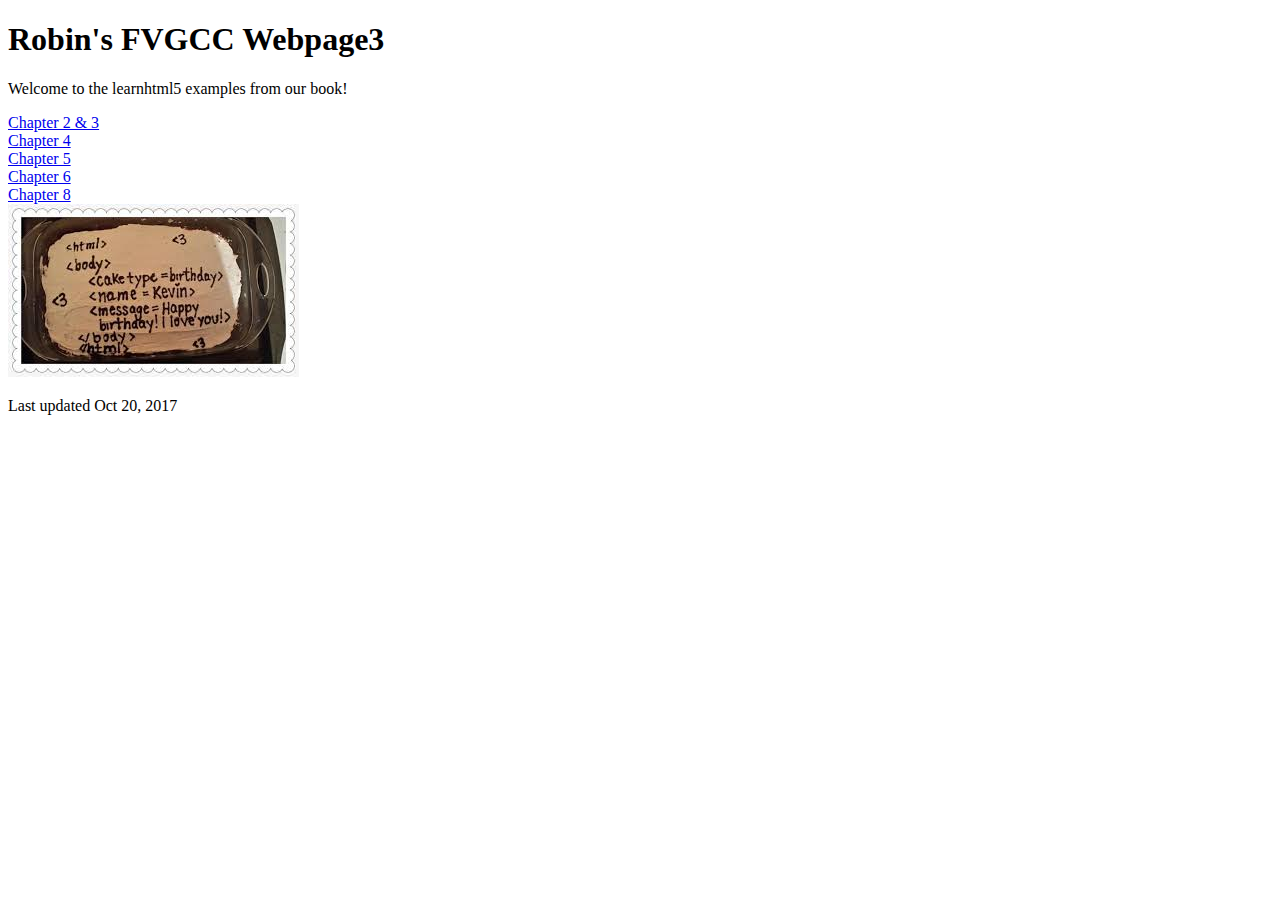
<file: index.html>
<!doctype html>
<html>

<head>
    <title>This is a really, really great page</title>
    <link rel="shortcut icon" href="../LearnHTML5/favicon.ico" type="image/x-icon">
<link rel="icon" href="../LearnHTML5/favicon.ico" type="image/x-icon">
</head>

<body>
    <header>
        <h1>Robin's FVGCC Webpage3</h1>
    </header>
    <section>
        <article>
            <p>Welcome to the learnhtml5 examples from our book!</p>
        </article>
        <nav>
            <a href="../Chapter%203/index.html">Chapter 2 & 3</a>
            <br/>
            <a href="../Chapter%204/index.html">Chapter 4</a>
            <br/>
            <a href="../Chapter%205/index.html">Chapter 5</a>
            <br/>
            <a href="../Chapter%206/index.html">Chapter 6</a>
            <br/>
            <a href="../Chapter%208/index.html">Chapter 8</a>
        </nav>
    </section>
    <section>
        <img src="images/cake.jpeg" alt="html cake"/>
    </section>
    <footer>
        <p>Last updated Oct 20, 2017</p>
    </footer>
</body>

</html>
</file>
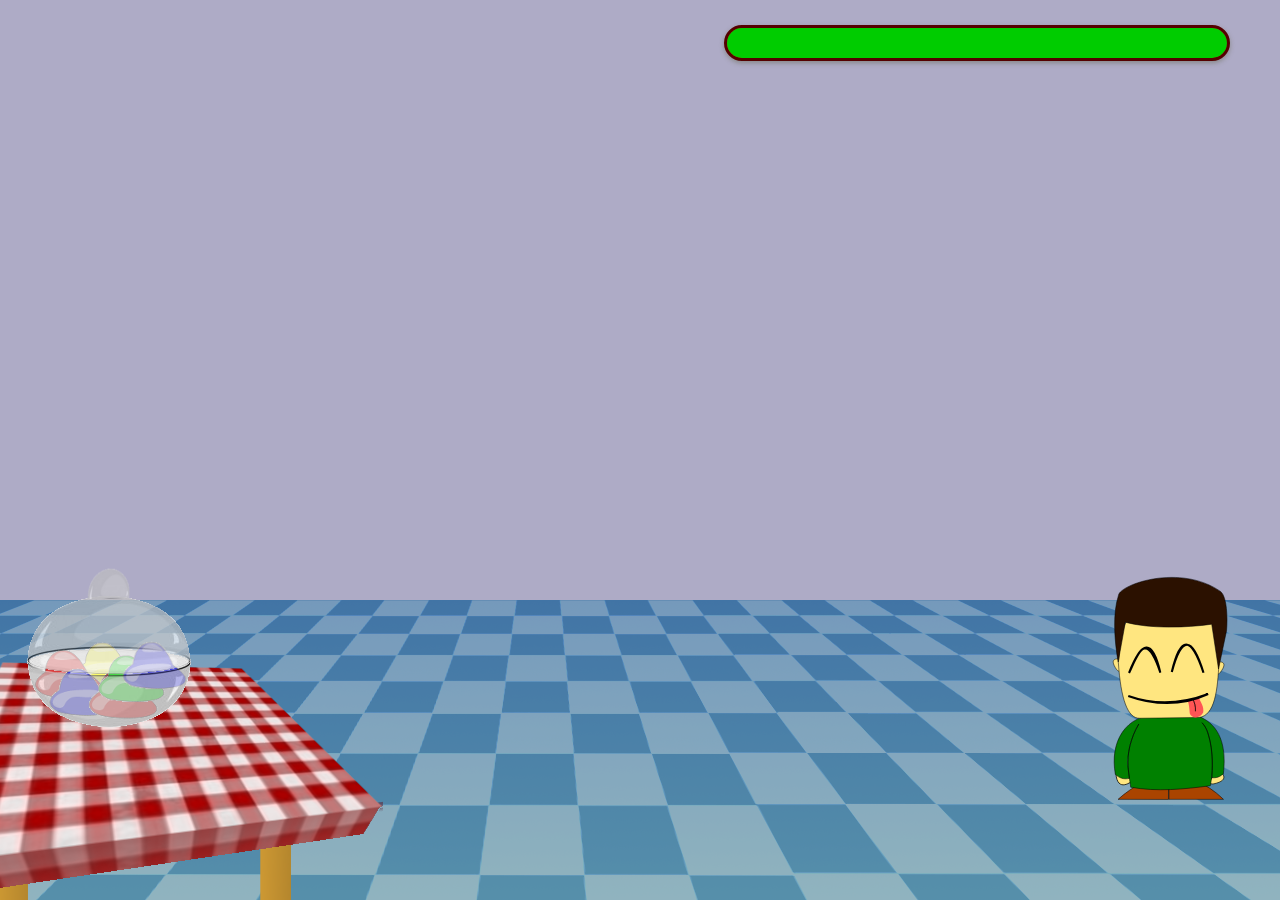
<file: Chapter 4/index.html>
<!doctype html>
<html>
<head>
<title>HMTL5 Jelly Gravity Game by Rodrigo Silveira</title>
<meta charset="utf-8" />
<meta name="description" content="A prototype for an HTML5 game I'm working on. Proof of concept for chapter 4 of the book I'm writing for Packt Publishing: Learn HTML5 by Making Fun Games." />

<link rel="stylesheet" href="css/style.css" />

</head>
<body>

<div class="health-bar"><span></span></div>
<h2 id="score"></h2>
<h1 id="message"></h1>

<div id="table"></div>
<div id="bowl"></div>
<div id="bowl-top-faux-target"></div>
<div id="bowl-top" class="dragging-icon bowl-closed" draggable="true" ondragstart="doOnDragStart(event)" ondragend="doOnDragEnd(event)"></div>
<div id="bowl-top-target" ondrop="startGame()" ondragover="doOnDragOver(event)" ondragleave="doOnDragLeave(event)"></div>

<div class="dom-recs">


<svg
   xmlns:dc="http://purl.org/dc/elements/1.1/"
   xmlns:cc="http://creativecommons.org/ns#"
   xmlns:rdf="http://www.w3.org/1999/02/22-rdf-syntax-ns#"
   xmlns:svg="http://www.w3.org/2000/svg"
   xmlns="http://www.w3.org/2000/svg"
   xmlns:sodipodi="http://sodipodi.sourceforge.net/DTD/sodipodi-0.dtd"
   xmlns:inkscape="http://www.inkscape.org/namespaces/inkscape"
   viewBox="0 0 225 436"
   class="dude-svg"
   version="1.1"
   inkscape:version="0.48.4 r9939"
   sodipodi:docname="dude.svg">
  <defs
     id="defs4">
    <inkscape:perspective
       sodipodi:type="inkscape:persp3d"
       inkscape:vp_x="265.1748 : 1000.9985 : 1"
       inkscape:vp_y="1068.89 : 56.814769 : 0"
       inkscape:vp_z="308.18855 : 191.75519 : 1"
       inkscape:persp3d-origin="99.205092 : 586.41191 : 1"
       id="perspective2991" />
  </defs>
  <sodipodi:namedview
     id="base"
     pagecolor="#ffffff"
     bordercolor="#666666"
     borderopacity="1.0"
     inkscape:pageopacity="0.0"
     inkscape:pageshadow="2"
     inkscape:zoom="0.98994949"
     inkscape:cx="92.107081"
     inkscape:cy="199.26011"
     inkscape:document-units="px"
     inkscape:current-layer="layer4"
     showgrid="false"
     inkscape:window-width="1600"
     inkscape:window-height="848"
     inkscape:window-x="-8"
     inkscape:window-y="-8"
     inkscape:window-maximized="1" />
  <metadata
     id="metadata7">
    <rdf:RDF>
      <cc:Work
         rdf:about="">
        <dc:format>image/svg+xml</dc:format>
        <dc:type
           rdf:resource="http://purl.org/dc/dcmitype/StillImage" />
        <dc:title></dc:title>
      </cc:Work>
    </rdf:RDF>
  </metadata>
  <g
     inkscape:groupmode="layer"
     id="layer3"
     inkscape:label="Feet"
     transform="translate(0,-616.36189)" />
  <g
     inkscape:label="Body"
     inkscape:groupmode="layer"
     id="layer1"
     transform="translate(0,-616.36189)" />
  <g
     inkscape:groupmode="layer"
     id="layer4"
     inkscape:label="Head"
     transform="translate(0,-616.36189)">
    <g
       id="g3903"
       transform="translate(-152.23789,490.22057)">
      <path
         sodipodi:nodetypes="cccccccc"
         inkscape:connector-curvature="0"
         id="path3018"
         d="m 164.1124,560.90388 97.67857,0.17857 0.0893,-30.17858 0.80357,0 0,30.00001 105.71428,0 c -35.14213,-34.97331 -72.1684,-41.68446 -108.25434,-62.50068 -32.23476,20.56439 -68.02063,36.86746 -96.03137,62.50068 z"
         style="fill:#aa4400;stroke:#000000;stroke-width:1px;stroke-linecap:butt;stroke-linejoin:miter;stroke-opacity:1" />
      <path
         inkscape:connector-curvature="0"
         id="path3842-1-7-4"
         d="m 194.79993,522.75949 c 0,0 -28.26127,25.83591 -34.14857,-5.60115 -5.88732,-31.43709 34.14857,5.60115 34.14857,5.60115 z"
         style="fill:#ffe680;stroke:#000000;stroke-width:1.49871111px;stroke-linecap:butt;stroke-linejoin:miter;stroke-opacity:1" />
      <path
         inkscape:connector-curvature="0"
         id="path3842-1-7"
         d="m 358.27183,504.10777 c 0,0 26.84703,16.44039 -3.56378,25.47972 -30.41082,9.03934 3.56378,-25.47972 3.56378,-25.47972 z"
         style="fill:#ffe680;stroke:#000000;stroke-width:1.26612294px;stroke-linecap:butt;stroke-linejoin:miter;stroke-opacity:1" />
      <path
         sodipodi:nodetypes="cccccccccccccc"
         inkscape:connector-curvature="0"
         id="path3015"
         d="m 245.9663,396.82466 c -69.24871,-1.84825 -98.20072,54.26122 -87.16644,115.60405 7.06162,6.70853 15.61314,10.43725 27.374,7.74729 -3.42743,-28.42939 -5.66491,-31.05652 0.73223,-63.11186 4.09958,-14.06732 8.33716,-28.13463 17.37962,-42.20195 -32.48919,57.18697 -18.18223,97.27125 -15.71428,122.49999 51.42857,9.07786 102.85715,3.99319 154.28572,-2.85714 10.34874,-50.75978 -0.33841,-107.20036 -16.07143,-122.14286 4.43932,5.63371 9.07034,10.61565 11.88723,21.7656 11.0526,35.53695 7.11038,71.6177 7.30656,84.98948 14.28471,0.44472 16.60463,-4.23832 22.093,-7.56346 4.28991,-34.531 2.20955,-80.3252 -32.59101,-103.59117 -26.94531,-17.62755 -37.45131,-10.39879 -63.21992,-12.96483 z"
         style="fill:#008000;stroke:#000000;stroke-width:1px;stroke-linecap:butt;stroke-linejoin:miter;stroke-opacity:1" />
      <path
         inkscape:connector-curvature="0"
         id="path3828"
         d="m 267.69042,348.79093 13.13199,41.6688 32.32488,-4.54569 -10.85914,-42.93148 z"
         style="fill:#d40000;stroke:#000000;stroke-width:1px;stroke-linecap:butt;stroke-linejoin:miter;stroke-opacity:1" />
      <path
         inkscape:connector-curvature="0"
         id="path3842-1"
         d="m 354.32037,294.90317 c 0,0 24.83747,-5.21848 10.51094,16.44346 -14.32654,21.66196 -10.51094,-16.44346 -10.51094,-16.44346 z"
         style="fill:#ffe680;stroke:#000000;stroke-width:1px;stroke-linecap:butt;stroke-linejoin:miter;stroke-opacity:1" />
      <path
         inkscape:connector-curvature="0"
         id="path3842"
         d="m 169.96705,289.51068 c 0,0 -24.56561,-6.37681 -11.27005,15.93277 13.29557,22.3096 11.27005,-15.93277 11.27005,-15.93277 z"
         style="fill:#ffe680;stroke:#000000;stroke-width:1px;stroke-linecap:butt;stroke-linejoin:miter;stroke-opacity:1" />
      <path
         sodipodi:nodetypes="ccccccc"
         inkscape:connector-curvature="0"
         id="path3021"
         d="m 206.08937,403.71281 c -23.74839,0.82142 -36.72017,-38.2306 -41.42857,-107.85714 5.13843,-37.8253 1.8673,-83.00897 35.71428,-95.71429 l 117.14287,0 c 38.387,7.08919 41.09302,49.85936 42.14285,94.28572 -2.57075,54.46788 -7.87332,104.01851 -38.57143,107.85714 z"
         style="fill:#ffe680;stroke:#000000;stroke-width:1px;stroke-linecap:butt;stroke-linejoin:miter;stroke-opacity:1" />
      <path
         inkscape:connector-curvature="0"
         id="path3037"
         d="m 206.58328,307.18748 c -10.24357,-6.7784 -18.62467,-12.42038 -18.62467,-12.53772 0,-0.11735 6.80456,-6.15806 15.12125,-13.42381 11.85766,-10.35926 15.24517,-13.07138 15.69543,-12.5661 1.10891,1.24441 21.68461,22.9072 25.12268,26.45 l 3.47641,3.58229 -11.08321,10.40986 -11.08321,10.40985 -18.62468,-12.32437 z"
         style="fill:none;stroke:none" />
      <path
         inkscape:connector-curvature="0"
         id="path3039"
         d="m 281.41956,311.10019 -18.53806,-12.92003 16.56673,-16.57244 16.56673,-16.57243 1.27767,1.17308 c 0.70273,0.64519 8.60284,7.67297 17.55582,15.61728 l 16.27813,14.44421 -15.58448,13.87518 -15.58448,13.87518 -18.53806,-12.92003 z"
         style="fill:none;stroke:none" />
      <path
         inkscape:connector-curvature="0"
         id="path3043"
         d="m 224.3908,318.87091 c -0.39286,-0.26253 -7.74554,-5.1452 -16.33929,-10.85039 -8.59375,-5.70519 -16.59646,-11.05104 -17.78381,-11.87968 l -2.15881,-1.50662 1.44453,-1.31369 c 1.77848,-1.6174 13.47319,-11.9285 17.24725,-15.20672 6.67272,-5.79604 11.39715,-9.56649 11.8007,-9.41781 0.0747,0.0275 6.5441,6.79427 14.37642,15.03722 l 14.2406,14.98718 -1.06077,0.99496 c -0.58343,0.54723 -5.50838,5.17354 -10.94435,10.28068 -5.43597,5.10715 -9.93412,9.30067 -9.99588,9.31895 -0.0618,0.0183 -0.43373,-0.18156 -0.82659,-0.44408 z"
         style="fill:none;stroke:none" />
      <path
         sodipodi:nodetypes="ccccc"
         inkscape:connector-curvature="0"
         id="path3830"
         d="m 298.50007,367.7313 c 2.33746,7.26628 3.51235,10.57374 4.54569,26.64277 2.35196,8.59014 18.19523,12.41303 26.01143,-1.64149 2.28916,-11.40065 -4.91322,-19.73976 -8.33376,-28.78936 z"
         style="fill:#ff5555;stroke:none" />
      <path
         sodipodi:nodetypes="ccc"
         inkscape:connector-curvature="0"
         id="path3832"
         d="m 308.2431,365.33218 c 3.98754,7.60787 6.83591,15.59545 5.80837,24.87501 0.42569,-9.92677 -1.86267,-17.97458 -5.80837,-24.87501 z"
         style="fill:none;stroke:#000000;stroke-width:1px;stroke-linecap:butt;stroke-linejoin:miter;stroke-opacity:1" />
      <path
         sodipodi:nodetypes="ccc"
         inkscape:connector-curvature="0"
         id="path3824"
         d="m 183.84776,360.40769 c 51.67476,18.32962 103.13653,15.6916 154.80588,-3.78807 -49.6261,22.63918 -101.13778,22.98829 -154.80588,3.78807 z"
         style="fill:none;stroke:#000000;stroke-width:4.0999999;stroke-linecap:butt;stroke-linejoin:miter;stroke-miterlimit:4;stroke-opacity:1;stroke-dasharray:none" />
      <path
         sodipodi:nodetypes="ccc"
         inkscape:connector-curvature="0"
         id="path3834"
         d="m 185.35714,316.00504 c 16.80783,-35.0685 32.00022,-86.5399 60.71429,-0.71429 -15.78677,-67.52096 -36.35878,-62.2 -60.71429,0.71429 z"
         style="fill:none;stroke:#000000;stroke-width:4;stroke-linecap:butt;stroke-linejoin:miter;stroke-miterlimit:4;stroke-opacity:1;stroke-dasharray:none" />
      <path
         sodipodi:nodetypes="ccc"
         inkscape:connector-curvature="0"
         id="path3836"
         d="m 268.21429,314.07647 c 19.05059,-70.80387 39.52084,-70.62458 61.42857,1.42857 -24.29363,-72.53033 -44.75398,-72.70764 -61.42857,-1.42857 z"
         style="fill:none;stroke:#000000;stroke-width:4.0999999;stroke-linecap:butt;stroke-linejoin:miter;stroke-miterlimit:4;stroke-opacity:1;stroke-dasharray:none" />
      <path
         sodipodi:nodetypes="cccccccc"
         inkscape:connector-curvature="0"
         id="path3840"
         d="m 164.28571,294.86218 c -6.586,-37.5 -11.60075,-92.14286 0.71429,-129.64286 3.04181,-20.65429 119.38626,-62.20453 198.21429,-6.78571 11.99399,10.34829 13.25183,50.79642 11.07142,75.71429 L 358.75,308.25504 345.60225,221.48201 c -49.82433,7.26224 -121.35481,8.8787 -167.38797,-3.76269 z"
         style="fill:#2b1100;stroke:#000000;stroke-width:1px;stroke-linecap:butt;stroke-linejoin:miter;stroke-opacity:1" />
    </g>
  </g>
</svg>



<svg
   xmlns:dc="http://purl.org/dc/elements/1.1/"
   xmlns:cc="http://creativecommons.org/ns#"
   xmlns:rdf="http://www.w3.org/1999/02/22-rdf-syntax-ns#"
   xmlns:svg="http://www.w3.org/2000/svg"
   xmlns="http://www.w3.org/2000/svg"
   xmlns:xlink="http://www.w3.org/1999/xlink"
   xmlns:sodipodi="http://sodipodi.sourceforge.net/DTD/sodipodi-0.dtd"
   xmlns:inkscape="http://www.inkscape.org/namespaces/inkscape"
   class="jelly-model"
   viewBox="0 0 600 215"
   version="1.1"
   inkscape:version="0.48.4 r9939"
   sodipodi:docname="jelly-red.svg"
   style="enable-background:new">
  <g
     inkscape:groupmode="layer"
     class="splash"
     id="splash"
     inkscape:label="Splash"
     style="opacity:0.75"
     transform="translate(0,-801.36215)">
    <g
       id="g4115"
       transform="translate(-44.999998,252.42857)">
      <g
         id="g4104">
        <path
           style="fill-opacity:1;stroke:#000000;stroke-width:2.4913609;stroke-linecap:butt;stroke-linejoin:miter;stroke-miterlimit:4;stroke-opacity:1;stroke-dasharray:none"
           d="m 414.23127,753.93068 c 0,0 51.92055,32.24468 -5.50957,40.32846 -57.43014,8.08378 -32.48747,-55.08846 -32.48747,-55.08846 0,0 -40.73707,-0.99958 -32.59425,-12.36567 8.14283,-11.36608 -75.32196,16.08656 -91.66402,8.85501 -16.34208,-7.23156 -14.1295,-12.03571 -31.00823,-3.24462 -16.87874,8.7911 -41.53813,22.21895 -41.53813,22.21895 0,0 -6.40313,17.61743 -27.38807,11.18106 -20.98495,-6.43637 26.02373,-12.30445 26.02373,-12.30445 l 49.41262,-25.5737 c 0,0 -54.73874,-6.31961 -19.94536,-27.26537 34.79339,-20.94577 11.75718,-43.72858 -8.61781,-41.83203 -20.375,1.89656 -47.35399,6.98928 -47.35399,6.98928 0,0 -53.50565,22.20353 -39.60337,-3.89662 13.90226,-26.10013 48.88332,-44.48192 74.16584,-37.71955 25.28252,6.76237 3.97863,25.16177 3.97863,25.16177 0,0 50.35296,-2.90879 68.16443,8.7404 8.011,5.23942 26.64588,1.52835 26.64588,1.52835 0,0 35.25293,-12.12415 74.96447,-20.46525 26.59487,-5.58604 25.54755,-3.12623 44.60843,-3.62791 5.80898,-0.15289 25.00248,-4.06977 27.44964,-5.66895 2.44717,-1.59918 7.68493,-11.78328 7.68493,-11.78328 0,0 -36.17998,-8.50693 4.9791,-18.38838 41.15908,-9.88146 46.31808,-3.62571 33.29778,5.33059 -13.02031,8.9563 -32.42318,12.45644 -32.42318,12.45644 l -9.80555,12.00488 c 0,0 52.48292,-6.98267 69.17028,-0.87231 16.68738,6.11036 10.69333,17.63945 5.59445,23.88199 -5.09888,6.24253 -29.27222,20.47217 -20.44247,24.32914 8.82974,3.85698 43.94418,22.32905 31.52065,27.76099 -12.42354,5.43193 -57.95368,21.34999 -66.6258,13.80784 -8.67212,-7.54214 -60.4167,20.68041 -56.14766,25.45144 3.94945,4.41386 15.49407,10.06996 15.49407,10.06996 z"
           id="path3883"
           inkscape:connector-curvature="0"
           sodipodi:nodetypes="cscssscsccsscsscscssscssccssssssc" />
        <path
           style="fill-opacity:1;stroke:#000000;stroke-width:2.4913609;stroke-linecap:butt;stroke-linejoin:miter;stroke-miterlimit:4;stroke-opacity:1;stroke-dasharray:none"
           d="m 571.52954,704.82609 c 0,0 56.13312,13.69215 69.92468,-8.08183 13.79157,-21.77398 -55.83473,-15.45433 -70.47084,-5.21824 -14.63611,10.23609 0.54616,13.30007 0.54616,13.30007 z"
           id="path3885"
           inkscape:connector-curvature="0" />
        <path
           style="fill-opacity:1;stroke:#000000;stroke-width:2.4913609;stroke-linecap:butt;stroke-linejoin:miter;stroke-miterlimit:4;stroke-opacity:1;stroke-dasharray:none"
           d="m 451.84694,739.60282 c 0,0 -44.39071,12.44104 1.86358,13.78248 46.25428,1.34144 60.40433,-9.69644 62.56998,-15.14158 2.16566,-5.44515 -12.81206,-11.55331 -21.95706,-8.03995 -9.145,3.51335 -42.4765,9.39905 -42.4765,9.39905 z"
           id="path3887"
           inkscape:connector-curvature="0" />
        <path
           style="fill-opacity:1;stroke:#000000;stroke-width:2.4913609;stroke-linecap:butt;stroke-linejoin:miter;stroke-miterlimit:4;stroke-opacity:1;stroke-dasharray:none"
           d="m 163.55092,707.02457 c 0,0 -95.548827,-15.02478 -110.751646,4.98482 -15.202836,20.0096 68.245096,-1.8349 68.245096,-1.8349 z"
           id="path3889"
           inkscape:connector-curvature="0" />
        <path
           style="fill-opacity:1;stroke:#000000;stroke-width:2.4913609;stroke-linecap:butt;stroke-linejoin:miter;stroke-miterlimit:4;stroke-opacity:1;stroke-dasharray:none"
           d="m 644.25251,623.1546 c 0,0 46.95392,-56.25069 -63.16097,-33.05227 -110.11487,23.1984 -27.75815,41.88603 -3.3147,45.54319 24.44347,3.65715 66.47567,-12.49092 66.47567,-12.49092 z"
           id="path3891"
           inkscape:connector-curvature="0"
           sodipodi:nodetypes="cssc" />
        <path
           sodipodi:type="arc"
           style="fill:#ffffff;fill-opacity:1;stroke:none"
           id="path3908"
           sodipodi:cx="261.12442"
           sodipodi:cy="738.70984"
           sodipodi:rx="25.75889"
           sodipodi:ry="10.606602"
           d="m 286.88331,738.70984 c 0,5.85786 -11.53265,10.6066 -25.75889,10.6066 -14.22624,0 -25.75889,-4.74874 -25.75889,-10.6066 0,-5.85787 11.53265,-10.6066 25.75889,-10.6066 14.20308,0 25.72611,4.73386 25.75882,10.58217 l -25.75882,0.0244 z"
           sodipodi:start="0"
           sodipodi:end="6.280882"
           transform="matrix(-0.56657843,-0.2074623,0.85907565,-0.33004255,-115.12969,1027.267)" />
        <path
           style="fill:#ffffff;fill-opacity:1;stroke:none"
           d="m 619.66808,605.44346 c -1.77467,-5.33538 1.34028,-12.97831 -61.8571,0.95118 -48.29906,10.64572 -1.98243,-10.73709 42.25571,-17.51909 5.58641,-1.1545 30.65789,-3.60659 40.30452,4.02875 8.1696,6.46629 -19.31857,17.1488 -20.70313,12.53916 z"
           id="path3910"
           inkscape:connector-curvature="0"
           sodipodi:nodetypes="cscsc" />
        <path
           style="fill:#ffffff;fill-opacity:1;stroke:none"
           d="m 449.19078,669.34729 c -0.0446,-5.36035 39.12459,-14.9672 16.03503,-34.91755 -11.70926,-10.11729 37.13642,-6.28056 40.43863,-0.78868 9.99114,6.15791 2.5437,24.09279 -21.31604,33.70117 -24.42711,9.83686 -42.23097,7.64741 -35.15762,2.00506 z"
           id="path3910-2"
           inkscape:connector-curvature="0"
           sodipodi:nodetypes="cscsc" />
        <path
           style="opacity:0.75;fill:#ffffff;fill-opacity:1;stroke:none"
           d="m 135.04808,653.6363 c 5.4578,1.22794 23.54586,-18.03327 39.00734,-0.92804 7.84088,8.67448 14.26527,-18.89655 9.36279,-21.93537 -4.16618,-6.84596 -24.03479,-6.80057 -38.88437,4.0889 -15.2027,11.1484 -16.7376,21.37543 -9.48576,18.77451 z"
           id="path3910-2-3"
           inkscape:connector-curvature="0"
           sodipodi:nodetypes="cscsc"
           inkscape:transform-center-x="36.800634"
           inkscape:transform-center-y="-11.347447" />
      </g>
    </g>
  </g>
  <g
     inkscape:label="Main"
     inkscape:groupmode="layer"
     id="layer1"
     class="jelly-block"
     transform="translate(0,-801.36215)">
      <path
         style="fill-opacity:1;stroke:#000000;stroke-width:3.4000001;stroke-linecap:butt;stroke-linejoin:miter;stroke-miterlimit:4;stroke-opacity:1;stroke-dasharray:none"
         d="m 216.06558,915.67606 c 0,0 -104.99675,60.49135 -9.34422,111.44364 50.83933,27.0811 463.51468,48.535 225.03265,-103.71677 C 426.85808,920.27727 382.00055,812.82645 319.59614,808.05229 217.98453,800.27866 216.06558,915.67606 216.06558,915.67606 z"
         id="jelly-normal"
         inkscape:connector-curvature="0"
         sodipodi:nodetypes="csssc"
         inkscape:label="#path2985" />
  </g>
  <g
     inkscape:groupmode="layer"
     id="layer5"
     class="jelly-block"
     inkscape:label="Shine"
     style="opacity:0.45500004;"
     transform="translate(0,-801.36215)">
    <path
       sodipodi:nodetypes="cssssc"
       inkscape:connector-curvature="0"
       id="path3843"
       d="m 180.14263,980.22628 c 0,0 -4.43001,-52.82158 110.53136,-62.76291 98.55261,-8.5223 168.63583,-2.02426 104.2534,29.07789 -47.07175,22.73962 -112.91363,-25.80045 -149.92275,38.28661 -3.09598,5.36125 -7.36354,28.99893 -40.27938,21.07313 -25.84858,-6.22413 -24.58263,-25.67472 -24.58263,-25.67472 z"
       style="fill:#ffffff;stroke:none" />
    <path
       style="fill:#ffffff;fill-opacity:1;stroke:none"
       d="m 373.55932,848.82681 c 0,0 -57.52375,-61.56507 -104.19891,-19.1928 -46.67515,42.37227 104.19891,19.1928 104.19891,19.1928 z"
       id="path3847"
       inkscape:connector-curvature="0" />
  </g>
</svg>


</div>

<script src="js/game.js"></script>

</body>
</html>
</file>
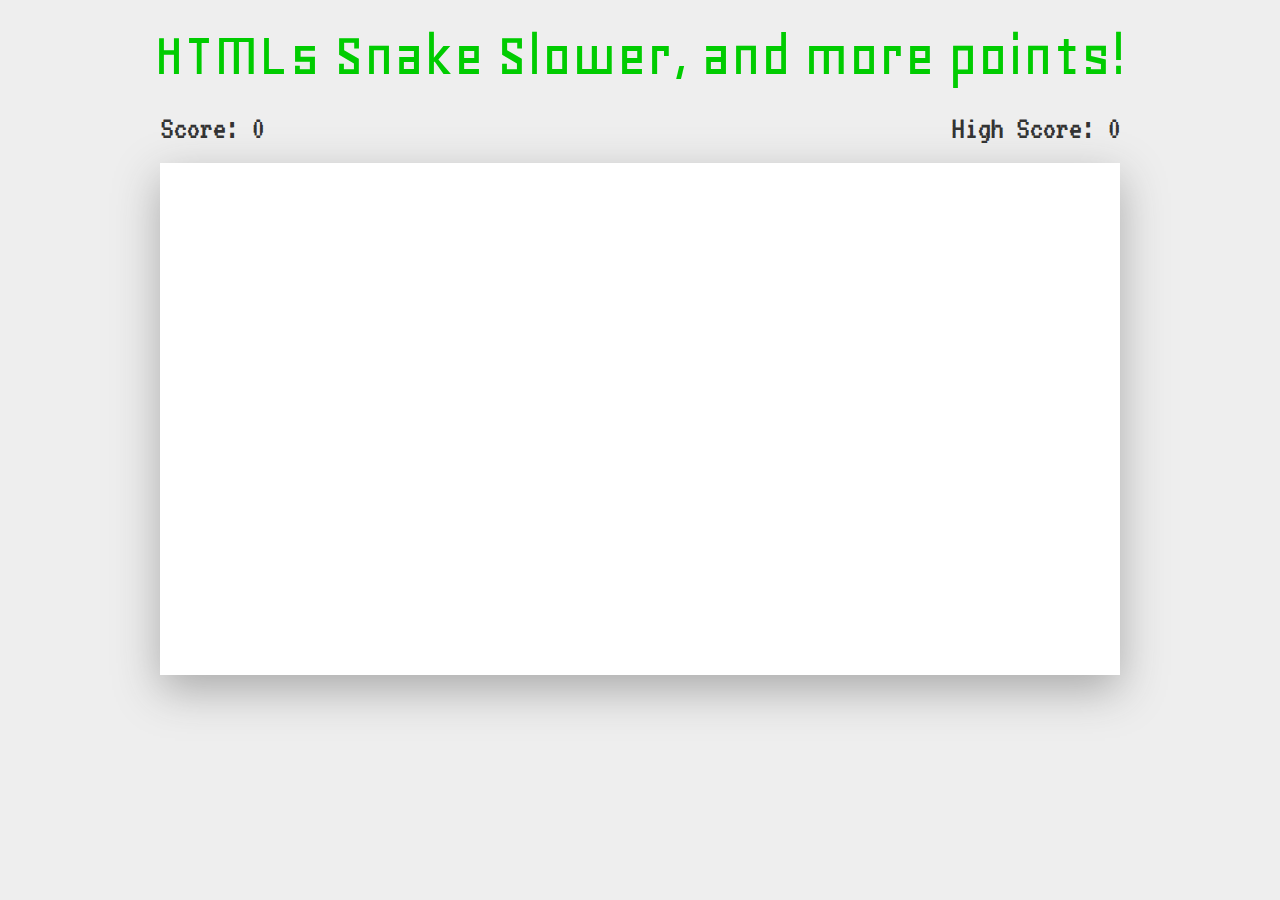
<file: Chapter 5/index.html>
<!doctype html>
<html lang="eng" manifest="manifest.appcache">
<head>
  <meta charset="utf-8" />
  <title>HTML5 Snake</title>
  <link rel="stylesheet" href="css/style.css" />
</head>

<body>

<h1>HTML5 Snake Slower, and more points!</h1>

<section id="scores">
   <h3>Score: <span>0</span></h3>
   <h3>High Score: <span>0</span></h3>
</section>

<section id="gameMenu" class="hide">
   <h3>Ready!</h3>
   <button>Play</button>
</section>

<script src="js/renderer.class.js"></script>
<script src="js/snake.class.js"></script>
<script>

var canvas = document.createElement("canvas");
var worldWidth = 60;
var worldHeight = 32;
canvas.width = 16 * worldWidth;
canvas.height = 16 * worldHeight;
document.body.appendChild(canvas);

var renderer = new Renderer(canvas);
var renderTime = {
   last: 0, 
   now: 0, 
   //fps: 1000 / 30
   //this makes it faster
   fps: 6000 / 30
};

var snake = new Snake(0, 0, canvas.width, canvas.height, 1000);
var skin = new Image();
snake.setSkin("img/block-green.png");
var head;
var fruit = {
   position: new Int8Array(2),
   reset: function() {
      this.position[0] = -1;
      this.position[1] = -1;
   },
   isAt: function(x, y) {
      return this.position[0] == x && this.position[1] == y;
   },
   img: null
};

fruit.reset();
fruit.img = new Image();
fruit.img.onload = function() {
   fruit.img.width = this.width;
   fruit.img.height = this.height;
};
fruit.img.src = "img/fruit-01.png";

var score = {
   el: document.querySelector("#scores h3:first-child span"),
   val: 0,
   up: function() {
      this.val = parseInt(this.val + 1 * 10);
      this.el.innerText = this.val;
   },
   reset: function() {
      this.val = 0;
      this.el.innerText = this.val;
   }
};

var cellGen = new Worker("js/next-empty.worker.js");

function setFruit(event) {
   var data = event.data;

   fruit.position[0] = data.x;
   fruit.position[1] = data.y;
}

var gameMenu = {
   el: document.querySelector("#gameMenu"),
   messageEl: document.querySelector("#gameMenu h3"),
   buttonEl: document.querySelector("#gameMenu button"),
   setText: function(menuText, buttonText) {
      this.messageEl.innerText = menuText;
      this.buttonEl.innerText = buttonText;
   },
   show: function() {
      this.el.classList.remove("hide");
      this.el.classList.add("show");
   },
   hide: function() {
      this.el.classList.remove("show");
      this.el.classList.add("hide");
   },
   play: function() {
      renderer.clear();
      score.reset();
      fruit.reset();

      cellGen.removeEventListener("message", setFruit);
      cellGen.addEventListener("message", gameMenu.start);
      cellGen.postMessage({
         points: snake.getBody(),
         width: worldWidth,
         height: worldHeight
      });
   },
   start: function(event) {
      var data = event.data;

      cellGen.removeEventListener("message", gameMenu.start);
      cellGen.addEventListener("message", setFruit);

      snake.reset(data.x, data.y);
      document.body.addEventListener("keydown", snake.doOnKeyDown);
      gameLoop();
   }
};

function gameLoop() {
   if (snake.isAlive()) {

      renderTime.now = Date.now();

      if (renderTime.now - renderTime.last >= renderTime.fps) {
         if (fruit.position[0] < 0) {
            cellGen.postMessage({
               points: snake.getBody(),
               width: worldWidth,
               height: worldHeight
            });
         } else {

            snake.move();
            head = snake.getHead();

            //if (snake.isAt(head.x, head.y, false) || head.x < 0 || head.y < 0 || head.x >= worldWidth || head.y >= worldHeight) {
               //snake.setDead(true);
            //}

            if (fruit.isAt(head.x, head.y)) {
               fruit.reset();
               snake.grow();
               score.up();
               snake.grow();
               score.up();
               snake.grow();
               score.up();
            }

            renderTime.last = renderTime.now;
         }
      }

      renderer.clear();
      renderer.draw(fruit.position, fruit.img);
      renderer.draw(snake.getBody(), snake.getSkin());
      requestAnimationFrame(gameLoop);
   } else {
      gameMenu.setText("Game Over", "Play Again");
      gameMenu.show();
      document.body.removeEventListener("keydown", snake.doOnKeyDown);
   }
}

(function main() {
   gameMenu.buttonEl.addEventListener("click", function() {
      gameMenu.hide();
      gameMenu.play();
   });

   setTimeout(function(){
      gameMenu.show();
   }, 1000);
})();
</script>

</body>
</html>
</file>
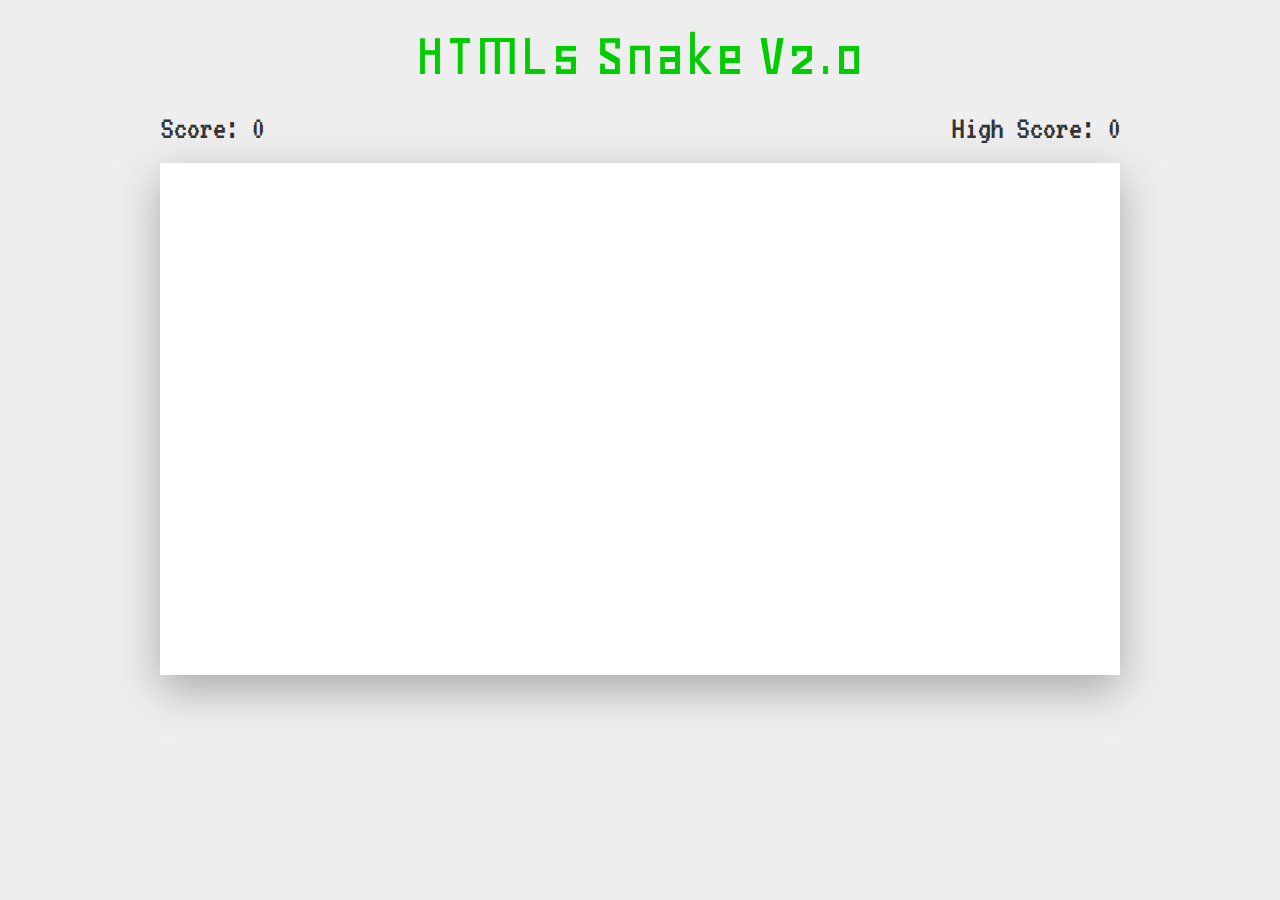
<file: Chapter 6/index.html>
<!doctype html>
<html lang="eng" manifest="manifest.appcache">
<head>
   <meta charset="utf-8" />
   <title>HTML5 Snake</title>
   <link rel="stylesheet" href="css/style.css" />
</head>

<body>

<h1>HTML5 Snake V2.0</h1>

<section id="scores">
   <h3>Score: <span>0</span></h3>
   <h3>High Score: <span>0</span></h3>
</section>

<section id="gameMenu" class="hide">
   <h3>Ready!</h3>
   <button>Play</button>

   <section id="screenShots"></div>
</section>

<script src="js/renderer.class.js"></script>
<script src="js/snake.class.js"></script>
<script>

var canvas = document.createElement("canvas");
var worldWidth = 60;
var worldHeight = 32;
canvas.width = 16 * worldWidth;
canvas.height = 16 * worldHeight;
document.body.appendChild(canvas);

var renderer = new Renderer(canvas);
var renderTime = {
   last: 0, 
   now: 0, 
   fps: 1000 / 30
};

var snake = new Snake(0, 0, canvas.width, canvas.height, 1000);
var skin = new Image();
snake.setSkin("img/block-green.png");
var head;
var fruit = {
   position: new Int8Array(2),
   reset: function() {
      this.position[0] = -1;
      this.position[1] = -1;
   },
   isAt: function(x, y) {
      return this.position[0] == x && this.position[1] == y;
   },
   img: null
};

fruit.reset();
fruit.img = new Image();
fruit.img.onload = function() {
   fruit.img.width = this.width;
   fruit.img.height = this.height;
};
fruit.img.src = "img/fruit-01.png";

var score = {
   el: document.querySelector("#scores h3:first-child span"),
   val: 0,
   up: function() {
      this.val = parseInt(this.val + 1 * 10);
      this.el.innerText = this.val;
   },
   reset: function() {
      this.val = 0;
      this.el.innerText = this.val;
   }
};

var cellGen = new Worker("js/next-empty.worker.js");

function setFruit(event) {
   var data = event.data;

   fruit.position[0] = data.x;
   fruit.position[1] = data.y;
}

var gameMenu = {
   el: document.querySelector("#gameMenu"),
   messageEl: document.querySelector("#gameMenu h3"),
   buttonEl: document.querySelector("#gameMenu button"),
   setText: function(menuText, buttonText) {
      this.messageEl.innerText = menuText;
      this.buttonEl.innerText = buttonText;
   },
   show: function() {
      this.el.classList.remove("hide");
      this.el.classList.add("show");
      this.buttonEl.focus();
   },
   hide: function() {
      this.el.classList.remove("show");
      this.el.classList.add("hide");
      this.buttonEl.blur();
   },
   play: function() {
      renderer.clear();
      score.reset();
      fruit.reset();
      clearEvent("eat");
      clearEvent("die");
      document.querySelector("#screenShots").innerHTML = "";

      cellGen.removeEventListener("message", setFruit);
      cellGen.addEventListener("message", gameMenu.start);
      cellGen.postMessage({
         points: snake.getBody(),
         width: worldWidth,
         height: worldHeight
      });
   },
   start: function(event) {
      var data = event.data;

      cellGen.removeEventListener("message", gameMenu.start);
      cellGen.addEventListener("message", setFruit);

      snake.reset(data.x, data.y);
      document.body.addEventListener("keydown", snake.doOnKeyDown);
      gameLoop();
   }
};

function gameLoop() {
   if (snake.isAlive()) {

      renderTime.now = Date.now();

      if (renderTime.now - renderTime.last >= renderTime.fps) {
         if (fruit.position[0] < 0) {
            cellGen.postMessage({
               points: snake.getBody(),
               width: worldWidth,
               height: worldHeight
            });
         } else {

            snake.move();
            head = snake.getHead();

            if (snake.isAt(head.x, head.y, false) || head.x < 0 || head.y < 0 || head.x >= worldWidth || head.y >= worldHeight) {
               snake.setDead(true);
            }

            if (fruit.isAt(head.x, head.y)) {

               // Save current game state
               saveEvent("eat", snake.getBody(), fruit.position);

               fruit.reset();
               snake.grow();
               score.up();

               // Save high score if needed
               setHighScore(document.querySelector("#scores h3:first-child span").textContent);
            }

            renderTime.last = renderTime.now;
         }
      }

      renderer.clear();
      renderer.draw(fruit.position, fruit.img);
      renderer.draw(snake.getBody(), snake.getSkin());
      requestAnimationFrame(gameLoop);
   } else {
      gameMenu.setText("Game Over", "Play Again");
      gameMenu.show();
      document.body.removeEventListener("keydown", snake.doOnKeyDown);

      saveEvent("die", snake.getBody(), fruit.position);

      var imgs = getEventPictures("eat", canvas);
      drawScreenShots(imgs);

      imgs = getEventPictures("die", canvas);
      drawScreenShots(imgs);
   }
}

function drawScreenShots(imgs) {
   var panel = document.querySelector("#screenShots");

   for (var i = 0, len = imgs.length; i < len; i++) {
      var a = document.createElement("a");
      a.target = "_blank";
      a.href = imgs[i].src;
      a.appendChild(imgs[i]);
      panel.appendChild(a);
   }
}

function getEventPictures(event, canvas) {
   var obj = sessionStorage.getItem(event);
   var screenShots = new Array();

   if (!obj)
      return screenShots

   obj = JSON.parse(obj);

   var canvas = canvas.cloneNode();
   var renderer = new Renderer(canvas);

   for (var i = 0, len = obj.snake.length; i < len; i++) {
      renderer.clear();
      renderer.draw(obj.snake[i], snake.getSkin());
      renderer.draw(obj.fruit[i], fruit.img);

      var screenShot = renderer.toImg();
      screenShots.push(screenShot);
   }

   return screenShots;
}

function clearEvent(event) {
   return sessionStorage.removeItem(event);
}

function saveEvent(event, snake, fruit) {
   var eventObj = sessionStorage.getItem(event);

   // If this is the first time the event is set, create its structure
   if (!eventObj)  {
      eventObj = {
         snake: new Array(), 
         fruit: new Array()
      };

      eventObj.snake.push(snake);
      eventObj.fruit.push(fruit);
      eventObj = JSON.stringify(eventObj);
      sessionStorage.setItem(event, eventObj);
   } else {
      eventObj = JSON.parse(eventObj);
      eventObj.snake.push(snake);
      eventObj.fruit.push(fruit);

      eventObj = JSON.stringify(eventObj);
      sessionStorage.setItem(event, eventObj);
   }

   return JSON.parse(eventObj);
}

function setHighScore(newScore) {
   var element = document.querySelector("#scores h3:last-child span");
   var score = localStorage.getItem("high-score") * 1;

   // Check if there is a numerical score saved
   if (score && !isNaN(score)) {

      // Check if new score is higher than current high score
      if (newScore > element.textContent * 1) {
         localStorage.setItem("high-score", newScore);
         element.textContent = newScore;
      } else {
         element.textContent = score;
      }
   } else {
      localStorage.setItem("high-score", newScore);
      element.textContent = newScore;
   }
}

(function main() {
   gameMenu.buttonEl.addEventListener("click", function() {
      gameMenu.hide();
      gameMenu.play();
   });

   setHighScore(0);

   setTimeout(function(){
      gameMenu.show();
   }, 1000);
})();
</script>

</body>
</html>
</file>
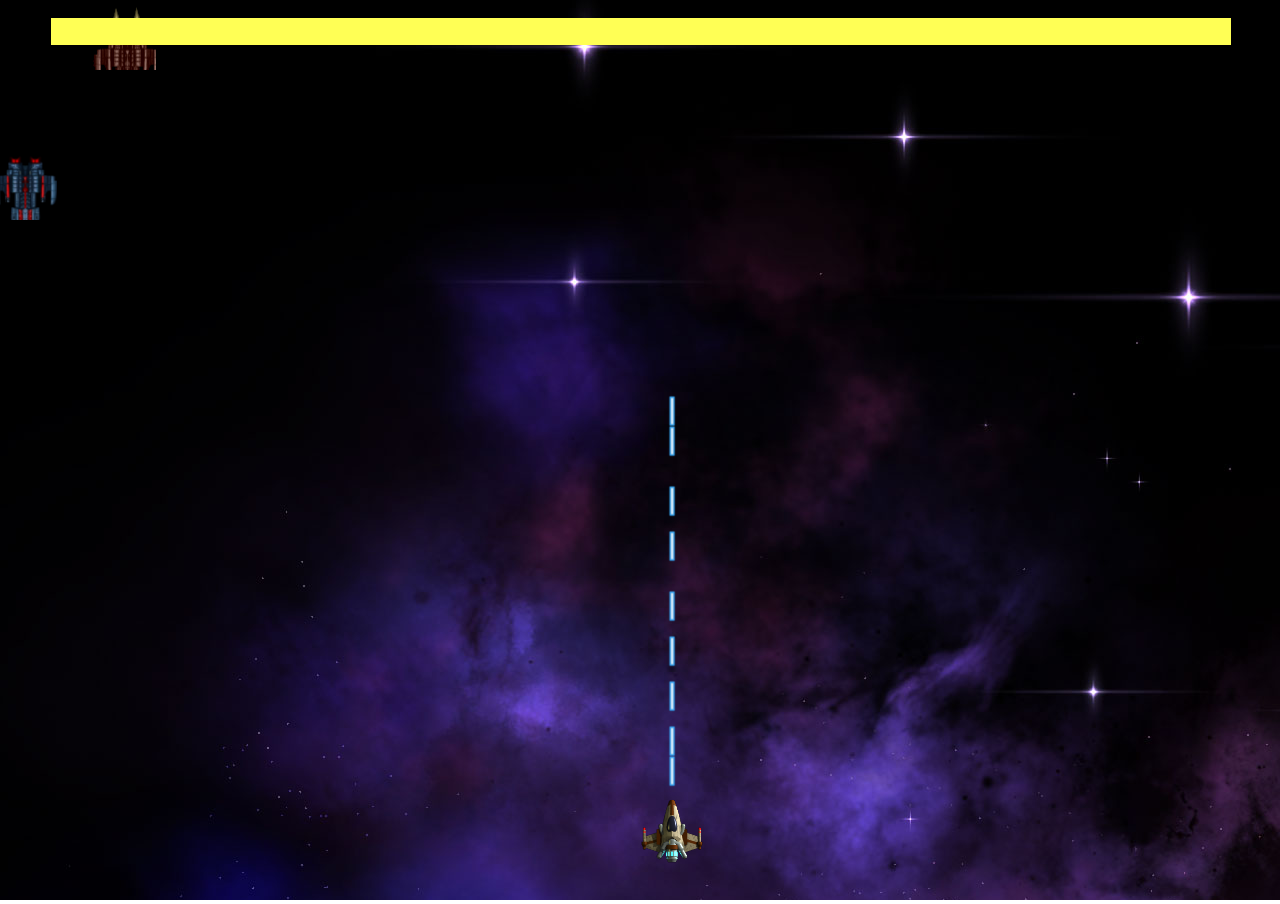
<file: Chapter 8/index.html>
<!doctype html>
<html>
	<head>
		<meta charset="utf-8" />
		<title>Chapter 8</title>
		<link rel="stylesheet" href="./css/style.css" />
	</head>

	<body class="animBody">
		<script src="./js/Vec2.js"></script>
		<script src="./js/components/Sprite.js"></script>
		<script src="./js/components/Move.js"></script>
		<script src="./js/entities/Entity.js"></script>
		<script src="./js/Canvas.js"></script>
		<script src="./js/GameLoop.js"></script>
		<script src="./js/components/Drag.js"></script>
		<script src="./js/components/Physics.js"></script>
		<script src="./js/components/Strength.js"></script>
		<script src="./js/components/LaserGun.js"></script>
		<script src="./js/PhysicsManager.js"></script>
		<script src="./js/EnemyManager.js"></script>
		<script src="./js/widgets/EnergyBar.js"></script>
		<script src="./js/main.js"></script>
	</body>
</html>
</file>
<file: Chapter 4/css/style.css>
html, body {
   width: 100%;
   height: 100%;
   margin: 0;
   padding: 0;
   position: relative;
   overflow: hidden;
   background: #aeabc6 url("../img/floor.png") center bottom no-repeat;
}

#table {
   position: absolute;
   bottom: 0;
   left: 0;
   z-index: 9px;
   width: 383px;
   height: 238px;
   background: url("../img/table.png") no-repeat;
}

#bowl {
   width: 168px;
   height: 94px;
   background: url("../img/bowl.png") no-repeat;
   position: absolute;
   left: 25px;
   bottom: 165px;
   z-index: 10;
}

#bowl-top {
   width: 168px;
   height: 121px;
   background: url("../img/bowl-top.png") no-repeat;
   position: absolute;
   z-index: 10;
}

.bowl-closed {
   left: 25px;
   bottom: 220px;
}

.dragging-icon {
   cursor: move;
}

#bowl-top-target {
   width: 180px;
   height: 40px;
   position: absolute;
   bottom: 125px;
   left: 50px;
   z-index: 10px;
}

#bowl-top-faux-target {
   width: 230px;
   height: 40px;
   position: absolute;
   bottom: 80px;
   left: 10px;
   z-index: 1px;
   border: 5px dashed #333;
   border-radius: 200px;
   background: rgba(50, 50, 50, 0.25);
   opacity: 0.0;

   -webkit-transition: opacity 0.25s;
}

.dom-recs {
   display: none;
}

.jelly-svg, .block {
   position: absolute;
   left: -1000px;
   top: -1000px;
   z-index: 25;
   width: 146px;
   height: 70px;
   opacity: 0.75;
}

.blue {
   background: #00c;
   border: 1px solid #fff;
   color: #fff;
   -webkit-transition: width 3.5s, height 5.5s, opacity 3.5s, background 3.5s;
}

.blow {
   width: 250px;
   height: 250px;
   opacity: 0.0;
}

.blow-big {
   width: 1250px;
   height: 1250px;
   opacity: 0.0;
   background: #f00;
}

.health-bar {
   position: absolute;
   top: 25px;
   right: 50px;
   height: 30px;
   width: 500px;
   border: 3px solid #500;
   border-radius: 25px;
   background: #c00;
   box-shadow: 0 2px 5px #888;
   overflow: hidden;
}

.health-bar span {
   width: 101%;
   height: 100%;
   display: block;
   background: #0c0;
   border-radius: 25px;
   border-right: 1px solid #333;
   margin-left: -1%;
   -webkit-transition: width 0.5s;
}

#message {
   width: 100%;
   position: absolute;
   top: 75px;
   left: 0;
   z-index: 9999;
   text-align: center;
   color: #c00;
   opacity: 0.0;
   -webkit-transition: opacity 1.5s, text-shadow 5.75s, font-size 7s;
}

.messageShadow {
   text-shadow: 1px 100px 75px #000;
   font-size: 12em !important;
}

.jelly-svg-red path {
   fill: #c00;
}

.jelly-svg-blue path {
   fill: #00c;
}

.jelly-svg-green path {
   fill: #0c0;
}

.jelly-svg-yellow path {
   fill: #ff3;
}

.jelly-svg-off g.jelly-block, .jelly-svg-on g.splash {
   display: none;
}

.jelly-svg-off g.splash, .jelly-svg-on g.jelly-block {
   display: block;
}

.dude-svg {
   width: 120px;
   height: 225px;
   position: absolute;
   bottom: 100px;
   right: 50px;
   z-index: 99;

   -webkit-transition: width 5s, height 5s, bottom 6s, -webkit-transform 3s;
}

.die {
   width: 130%;
   height: 130%;
   left: 0;
   bottom: -350px;

   -webkit-transform: rotate3d(7, 3, 3, -3320deg);
}
</file>
<file: Chapter 5/css/style.css>
@font-face {
  font-family: "Geo";
  font-style: normal;
  font-weight: 400;
  src: local("Geo"), local("Geo-Regular"), url("../fonts/geo.woff") format("woff");
}

@font-face {
  font-family: "VT323";
  font-style: normal;
  font-weight: 400;
  src: local("VT323"), local("VT323-Regular"), url("../fonts/vt323.woff") format("woff");
}

body {
   margin: 0;
   padding: 0;
   background: #eee;
   overflow: hidden;
}

h1 {
   text-align: center;
   font-family: Geo, Arial;
   font-size: 4em;
   padding: 0;
   margin: 20px 0;
   color: #0c0;
   font-weight: 400;
}

#scores {
   width: 960px;
   margin: 20px auto;
   overflow: auto;
}

#scores h3 {
   font-weight: 300;
   font-family: VT323, Arial;
   font-size: 2em;
   margin: 0;
   padding: 0;
   float: left;
   color: #333;
}

#scores h3:last-child {
   float: right;
}

#gameMenu {
   position: absolute;
   top: 0;
   left: 0;
   z-index: 999;
   width: 100%;
   height: 100%;
   background: rgba(0, 0, 0, 0.88);

   -webkit-transition: all 0.5s;
}

#gameMenu h3 {
   color: #fff;
   font-family: Geo, Arial;
   font-size: 15em;
   margin: 0;
   padding: 0;
   text-align: center;
}

#gameMenu button {
   cursor: pointer;
   display: block;
   margin: 20px auto;
   padding: 10px 50px;
   outline: none;
   border: 0;
   background: #0c0;
   font-family: Geo, Arial;
   font-size: 5em;
   color: #ff0;
   text-shadow: 2px 2px 0 #555;
}

#gameMenu button:hover {
   text-shadow: -2px -2px 0 #555;
}

#gameMenu.show {
   top: 0;
   opacity: 1.0;
}

#gameMenu.hide {
   top: -110%;
   opacity: 0.0;
}

canvas {
   background: #fff;
   display: block;
   margin: 20px auto;
   cursor: none;
   box-shadow: 0 15px 42px #aaa;
}
</file>
<file: Chapter 6/css/style.css>
@font-face {
  font-family: "Geo";
  font-style: normal;
  font-weight: 400;
  src: local("Geo"), local("Geo-Regular"), url("../fonts/geo.woff") format("woff");
}

@font-face {
  font-family: "VT323";
  font-style: normal;
  font-weight: 400;
  src: local("VT323"), local("VT323-Regular"), url("../fonts/vt323.woff") format("woff");
}

body {
   margin: 0;
   padding: 0;
   background: #eee;
   overflow: hidden;
   overflow-y: auto;
}

h1 {
   text-align: center;
   font-family: Geo, Arial;
   font-size: 4em;
   padding: 0;
   margin: 20px 0;
   color: #0c0;
   font-weight: 400;
}

#scores {
   width: 960px;
   margin: 20px auto;
   overflow: auto;
}

#scores h3 {
   font-weight: 300;
   font-family: VT323, Arial;
   font-size: 2em;
   margin: 0;
   padding: 0;
   float: left;
   color: #333;
}

#scores h3:last-child {
   float: right;
}

#gameMenu {
   position: absolute;
   top: 0;
   left: 0;
   z-index: 999;
   width: 100%;
   height: 100%;
   background: rgba(0, 0, 0, 0.88);
   overflow: auto;
   -webkit-transition: all 0.5s;
}

#gameMenu h3 {
   color: #fff;
   font-family: Geo, Arial;
   font-size: 15em;
   margin: 0;
   padding: 0;
   text-align: center;
}

#gameMenu button {
   cursor: pointer;
   display: block;
   margin: 20px auto;
   padding: 10px 50px;
   outline: none;
   border: 0;
   background: #0c0;
   font-family: Geo, Arial;
   font-size: 5em;
   color: #ff0;
   text-shadow: 2px 2px 0 #555;
}

#gameMenu button:hover {
   text-shadow: -2px -2px 0 #555;
}

#gameMenu.show {
   top: 0;
   opacity: 1.0;
}

#gameMenu.hide {
   top: -110%;
   opacity: 0.0;
}

canvas {
   background: #fff;
   display: block;
   margin: 20px auto;
   cursor: none;
   box-shadow: 0 15px 42px #aaa;
}

#screenShots {
   overflow: auto;
   margin: -5px 10px 10px;
}

#screenShots img {
   display: block;
   float: left;
   margin: 10px;
   width: 15%;
   background: #fff;
}
</file>
<file: Chapter 8/css/style.css>
body, html {
   width: 100%;
   height: 100%;
   margin: 0;
   padding: 0;
   overflow: hidden;
}

@-webkit-keyframes NebulaBg {
   from {
      background-position: 0 0;
   }
   to {
      background-position: 1300% 600%;
   }
}

body {
   background: url("../img/space-bg-01.jpg") repeat;
}

.animBody {
   -webkit-transition: box-shadow 8s;

   -webkit-animation: NebulaBg;
   -webkit-animation-duration: 500s;
   -webkit-animation-timing-function: linear;
   -webkit-animation-iteration-count: infinite;
}

.zoomOut {
   box-shadow: inset 0 500px 1000px #fff;
}

canvas {
   margin: 0;
}

.energyBar {
   position: absolute;
   top: 2%;
   left: 4%;
   z-index: 99999;
   width: 92%;
   height: 25px;
   border: 1px solid #ff5;
   background: #c00;
   overflow: hidden;
}

.energyBar div {
   background: #ff5;
   height: 100%;
   width: 100%;
   -webkit-transition: width 0.2s;
}
</file>
